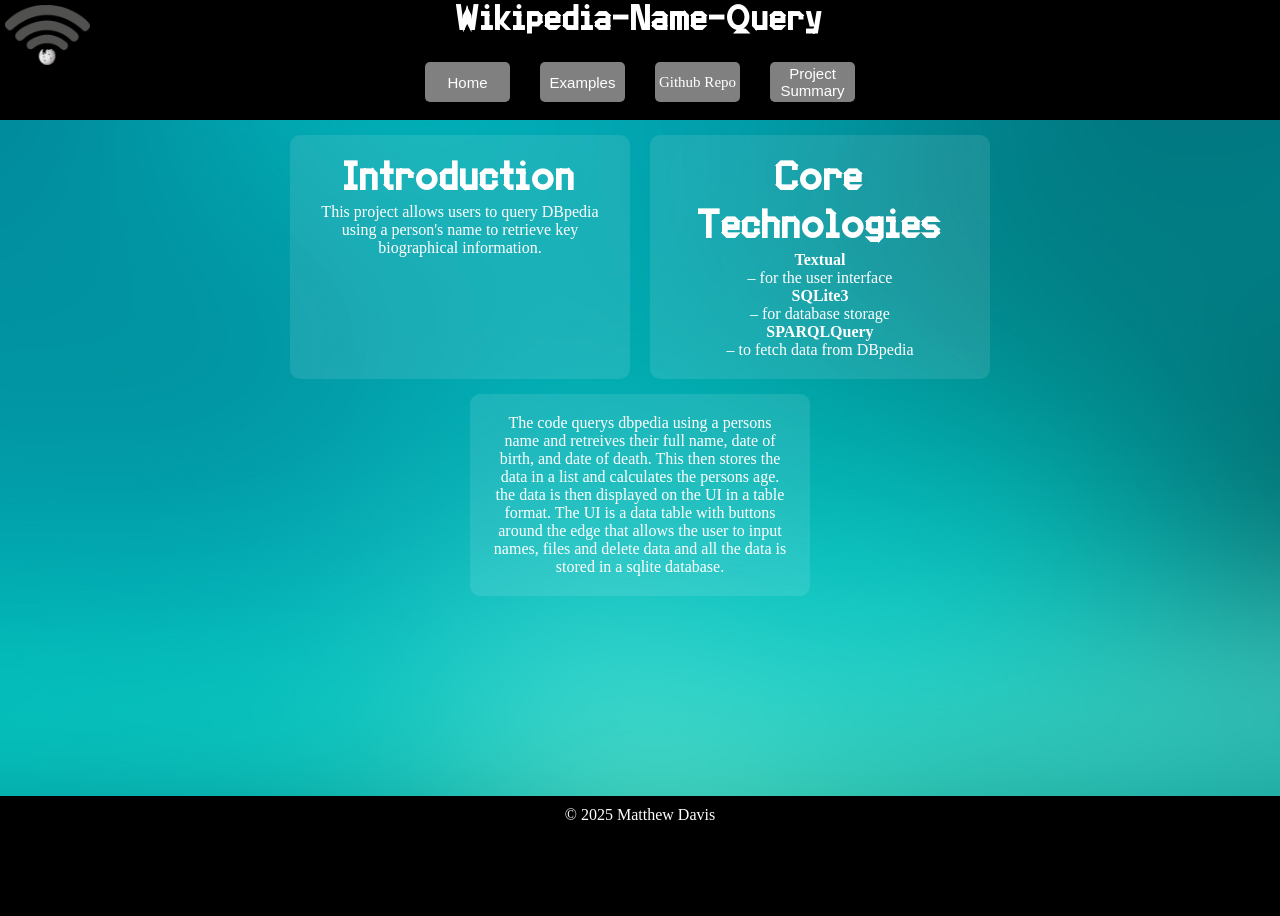
<file: index.html>
<!DOCTYPE html>
<html lang="en">
<head>
    <meta charset="UTF-8">
    <meta name="viewport" content="width=device-width, initial-scale=1.0">
    <title>Portfolio Dashboard</title>
    <link rel="stylesheet" href="style.css">
</head>
<body>
    <div class="header">
        
        <h1 id="title">Wikipedia-Name-Query</h1>
        <nav>
      
                <button class="nav-button" onclick="window.location.replace('index.html')">Home</button>
                <button class="nav-button" onclick="window.location.replace('Examples.html')">Examples</button>
                <a href="https://github.com/M-A-T-T-Y-D/Wikipedia-Name-Query" target="_blank" class="nav-button">Github Repo</a>
                <button class="nav-button" onclick="window.location.replace('About.html')">Project Summary</button>
       
        </nav>
        <img id="Logo"src="./Assets/Logo.png">
    </div>
    <div class="text-container">
        <div class="text-card">
            <h2 id="titleh1">Introduction</h2>
            <p>This project allows users to query DBpedia using a person's name to retrieve key biographical information.</p>
        </div>
        <div class="text-card">
            <h2 id="titleh1">Core Technologies</h2>
            <ul>
                <strong>Textual</strong> <p>– for the user interface</p>
                <strong>SQLite3</strong><p> – for database storage</p>
                <strong>SPARQLQuery</strong> <p>– to fetch data from DBpedia</p>
            </ul>
        </div>
    </div>
    <div class="text-container">
        <div class="text-card">
            <p> The code querys dbpedia using a persons name and retreives their full name, date of birth, and date of death. This then stores the data in a list and calculates the persons age. the data is then displayed on the UI in a table format. The UI is a data table with buttons around the edge that allows the user to input names, files and delete data and all the data is stored in a sqlite database.</p>
        </div>
    </div>
    <footer id="footer1">
        <p>&copy; 2025 Matthew Davis</p>
    </footer>
</body>
</html>
</file>
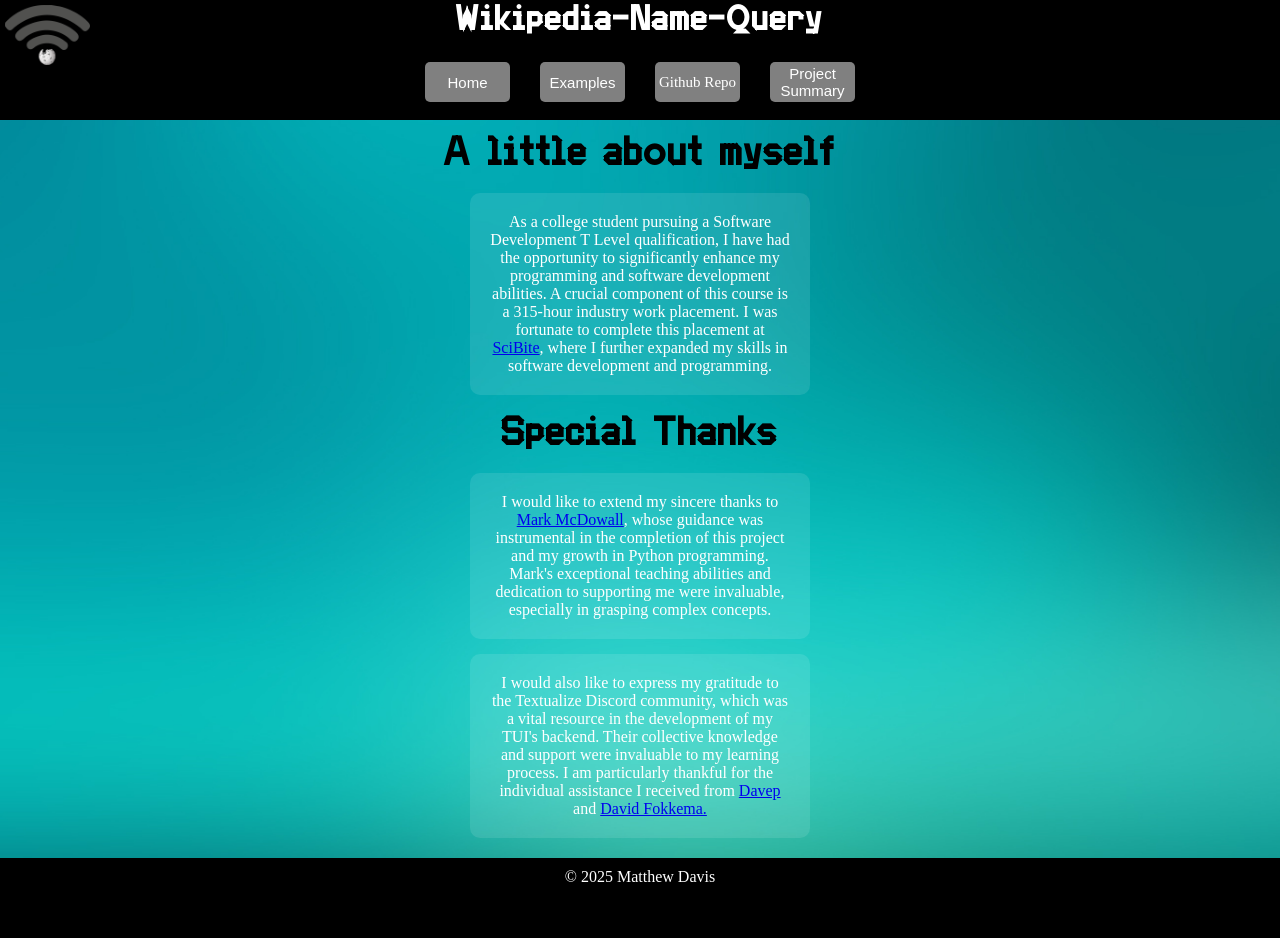
<file: About.html>
<!DOCTYPE html>
<html lang="en">
<head>
    <meta charset="UTF-8">
    <meta name="viewport" content="width=device-width, initial-scale=1.0">
    <title>Wikipedia-Name-Query</title>
    <link rel="stylesheet" href="style.css">
</head>
<body>
    <div class="header">
        
        <h1 id="title">Wikipedia-Name-Query</h1>
        <nav>
      
                <button class="nav-button" onclick="window.location.replace('index.html')">Home</button>
                <button class="nav-button" onclick="window.location.replace('Examples.html')">Examples</button>
                <a href="https://github.com/M-A-T-T-Y-D/Wikipedia-Name-Query" target="_blank" class="nav-button">Github Repo</a>
                <button class="nav-button" onclick="window.location.replace('About.html')">Project Summary</button>
       
        </nav>
        <img id="Logo"src="./Assets/Logo.png">
    </div>
    <h1 id="titleh1"> A little about myself</h1>
    <div class="text-container">
        <div class="text-card">
            <p> 
                As a college student pursuing a Software Development T Level qualification, I have had the opportunity to significantly enhance my programming and software development abilities. A crucial component of this course is a 315-hour industry work placement. I was fortunate to complete this placement at <a href="https://scibite.com/">SciBite</a>, where I further expanded my skills in software development and programming.
            </p>
        </div>
    </div>
    <h1 id="titleh1"> Special Thanks</h1>
    <div class="text-container">
        <div class="text-card">
            <p> I would like to extend my sincere thanks to <a href="https://github.com/markmcdowall">Mark McDowall</a>, whose guidance was instrumental in the completion of this project and my growth in Python programming. Mark's exceptional teaching abilities and dedication to supporting me were invaluable, especially in grasping complex concepts.
            </p>
        </div>
    </div>
    <div class="text-container">
        <div class="text-card">
            <p>
                I would also like to express my gratitude to the Textualize Discord community, which was a vital resource in the development of my TUI's backend. Their collective knowledge and support were invaluable to my learning process. I am particularly thankful for the individual assistance I received from <a href="https://github.com/davep">Davep</a> and <a href="https://github.com/davidfokkema">David Fokkema.</a>
            </p>        
        </div>
    </div>
    <footer>
        <p>&copy; 2025 Matthew Davis</p>
    </footer>
</body>
</html>
</file>
<file: style.css>
/* style.css */
* {
    margin: 0px;
    padding: 0px;
}
body {
    position: relative;
    background-image: url(../Assets/background.png) !important;background-repeat: no-repeat;
    background-size: cover;
    background-repeat: no-repeat;
    width: 100%;
    height: 100%;
}
.header {
    position: relative;
    height: 120px;
    background-color: black;
    top: 0%;
    width: 100%;
    color: white;
    text-align: center;
    margin-bottom: 10px;
}

nav {
    position: absolute;
    width: max-content;
    height: 40px;
    left: 50%;
    transform: translateX(-50%);
    display: flex;
    flex-direction: row;
    gap: 30px;
}

.nav-button {
    background-color: grey;
    border-radius: 5px;
    align-items: center;
    display: flex;
    justify-content: center;
    width: 85px;
    font-size: small;
    height: 40px;
    color: white;
    border: 0px;
    font-size: 15px;
    text-decoration: none;
}
#title {
    position: relative;
    margin-bottom: 20px;
    font-size: 35px;
    font-family: titlefont2;
}
#Logo{
    height: 60px;
    width: auto;
    position: absolute;
    top: 5px;
    left: 5px;
}
#python-code{
    position: relative;
    border: 1px white solid;
    height: 200px;
    width: 200px;
    left: 50%;
    transform: translateX(-50%);
    margin-top: 200px;
}
.text-container {
    display: flex;
    gap: 20px;
    justify-content: center;
    flex-wrap: wrap;
    margin: 15px;
}
.text-card {
    background: rgba(255, 255, 255, 0.1);
    padding: 20px;
    border-radius: 10px;
    width: 300px;
    color: white;
    text-align: center;
}

@font-face {
    font-family: Titlefont2;
    src: url(../Assets/TypeLightSans-KV84p.otf);
}
@font-face {
    font-family: basictextfont;
    src: url(../Assets/SmartDuck-pgp8a.ttf);
}
.lightbox {
    display: none;
    position: fixed;
    top: 0;
    left: 0;
    width: 100%;
    height: 100%;
    background-color: rgba(0, 0, 0, 0.8);
    justify-content: center;
    align-items: center;
}

.lightbox.active {
    display: flex;
}

.lightbox img {
    max-width: 90%;
    max-height: 80%;
}
.carousel-container {
    margin-top: 80px;
    margin-bottom: 80px;
    position: relative;
    height: 70%;
    width: 100%;
}

.slide {
    margin-top: 50px;
    position: relative;
    max-width: 50%;
    max-height: 50%;
    left: 50%;
    transform: translateX(-50%);
}

.slide-container {
    height: max-content;
}

.prev {
    position: absolute;
    left: 10%;
    top: 50%;
    transform: translate(-50%, -50%);
    padding: 8px;
    border-radius: 5px;
    background-color: #c4c1c1;
    border: 0px;
}

.next {
    position: absolute;
    right: 10%;
    top: 50%;
    transform: translate(-50%, -50%);
    padding: 8px;
    border-radius: 5px;
    background-color: #c4c1c1;
    border: 0px;
}

.prev:hover {
    opacity: 80%;
}

.next:hover {
    opacity: 80%;
}
#github-link {
    background-color: grey;
    border: 0px;
    border-radius: 2px;
    padding: 5px;
    position: absolute;
    left: 50%;
    transform: translateX(-50%);
}
#titleh1 {
    position: relative;
    font-size: 40px;
    font-weight: bold;
    font-family: titlefont2;
    text-align: center;

}

h2{
    text-align: center;
}
footer{
    background-color: black;
    color: white;
    padding: 10px;
    text-align: center;
    height: 60px;
    margin-top: 20px;
}
#footer1{
    background-color: black;
    color: white;
    padding: 10px;
    text-align: center;
    height: 100px;
    margin-top: 200px;
}
</file>
